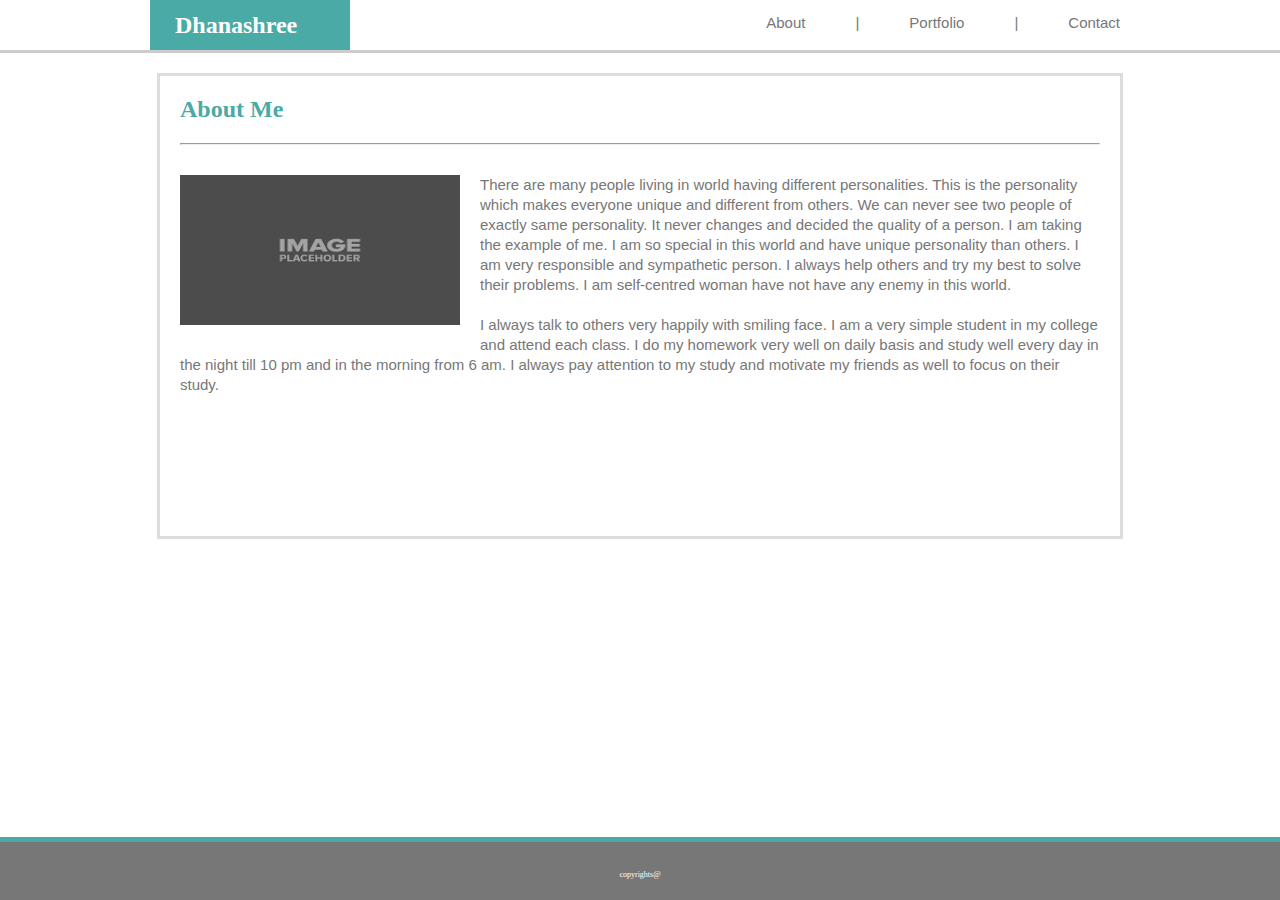
<file: index.html>
<!DOCTYPE html>
<html lang="en">
<head>
    <meta charset="UTF-8">
    <meta name="viewport" content="width=device-width, initial-scale=1.0">
    <meta http-equiv="X-UA-Compatible" content="ie=edge">
    <title>Document</title>
    <link rel="stylesheet" type="text/css" href="assets/css/style.css">
</head>
<body>
<!-- main header section -->
    <div class="full">
        <div class="first">
        <h2 id="mh">Dhanashree</h2>
        </div>
        <div class="contact"><a href="contact.html">Contact</a></div>
        <div class="part">|</div>
        <div class="port"><a href="portfolio.html">Portfolio</a></div>
        <div class="part">|</div>
        <div class="about"><a href="index.html">About</a></div>
    </div>
<!--main content section -->
    <div class="mcontent">
        <h2 class="main_heading">About Me</h2>
        <hr>
        <div class="para">
            <img src="assets/images/download.png">
            <p>
                There are many people living in world having different personalities. This is the personality which makes everyone unique and different from others. We can never see two people of exactly same personality. It never changes and decided the quality of a person. I am taking the example of me. I am so special in this world and have unique personality than others. I am very responsible and sympathetic person. I always help others and try my best to solve their problems. I am self-centred woman have not have any enemy in this world.
            </p>
            <p>
                I always talk to others very happily with smiling face. I am a very simple student in my college and attend each class. I do my homework very well on daily basis and study well every day in the night till 10 pm and in the morning from 6 am. I always pay attention to my study and motivate my friends as well to focus on their study.   
            </p>
        </div>
    </div>
    <footer class="footer">copyrights@</footer>
</body>
</html>
</file>
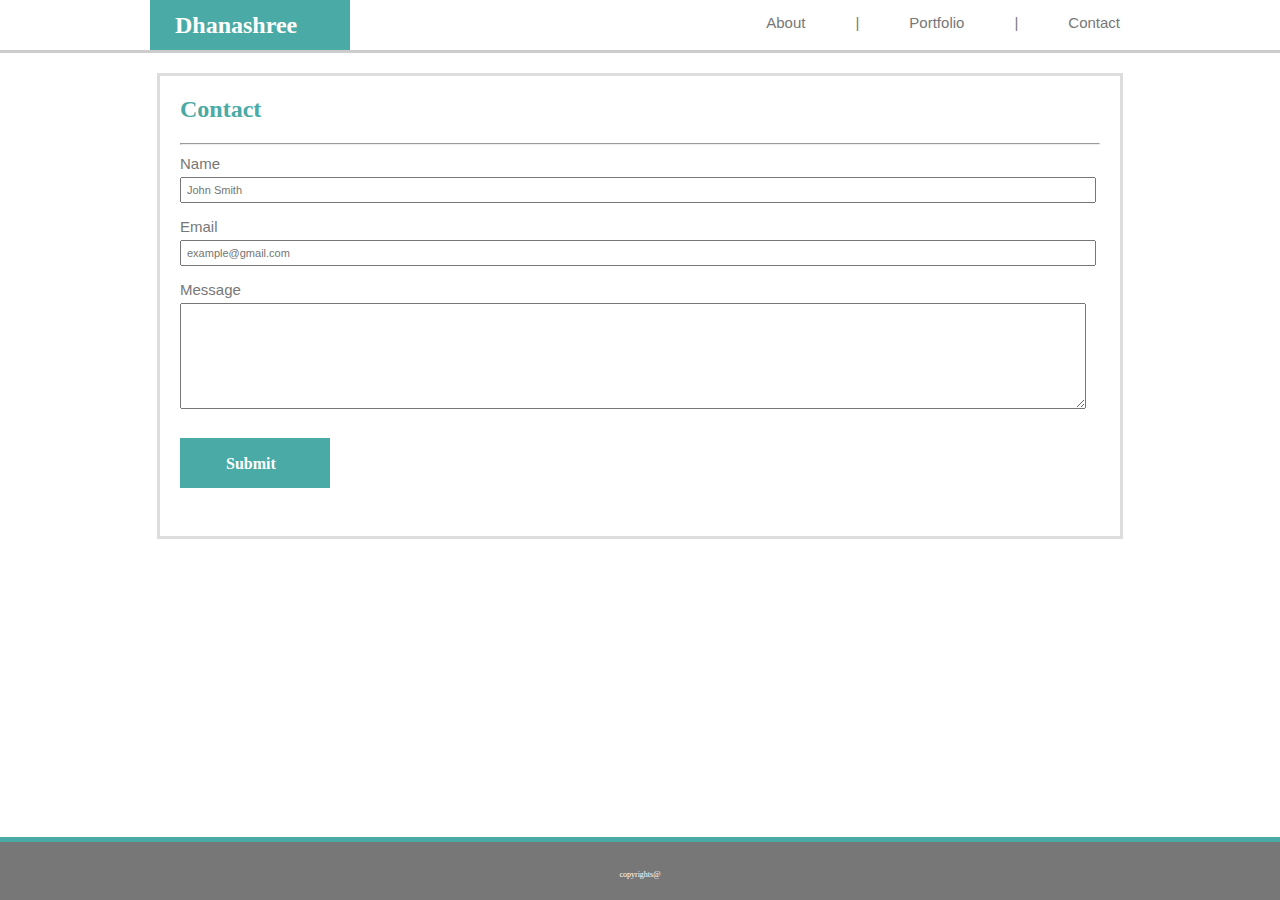
<file: contact.html>
<!DOCTYPE html>
<html lang="en">
<head>
    <meta charset="UTF-8">
    <meta name="viewport" content="width=device-width, initial-scale=1.0">
    <meta http-equiv="X-UA-Compatible" content="ie=edge">
    <title>Document</title>
    <link rel="stylesheet" type="text/css" href="assets/css/style.css">
</head>
<body>
    <div class="full">
        <div class="first">
            <h2 id="mh">Dhanashree</h2>
        </div>
        <div class="contact"><a href="contact.html">Contact</a></div>
        <div class="part">|</div>
        <div class="port"><a href="portfolio.html">Portfolio</a></div>
        <div class="part">|</div>
        <div class="about"><a href="index.html">About</a></div>
    </div>
    <div class="mcontent">
        <h2 class="main_heading">Contact</h2>
        <hr id="grey">
        <div class="name">Name</div>
        <input type="text" placeholder="John Smith">
        <div class="name">Email</div>
        <input type="text" placeholder="example@gmail.com">
        <div class="name">Message</div>
        <textarea type="text" class="msg"></textarea>
        <div class="submit">
            <h4>Submit</h4>
        </div>
    </div>
       <footer class="footer">copyrights@</footer>
</body>
</html>
</file>
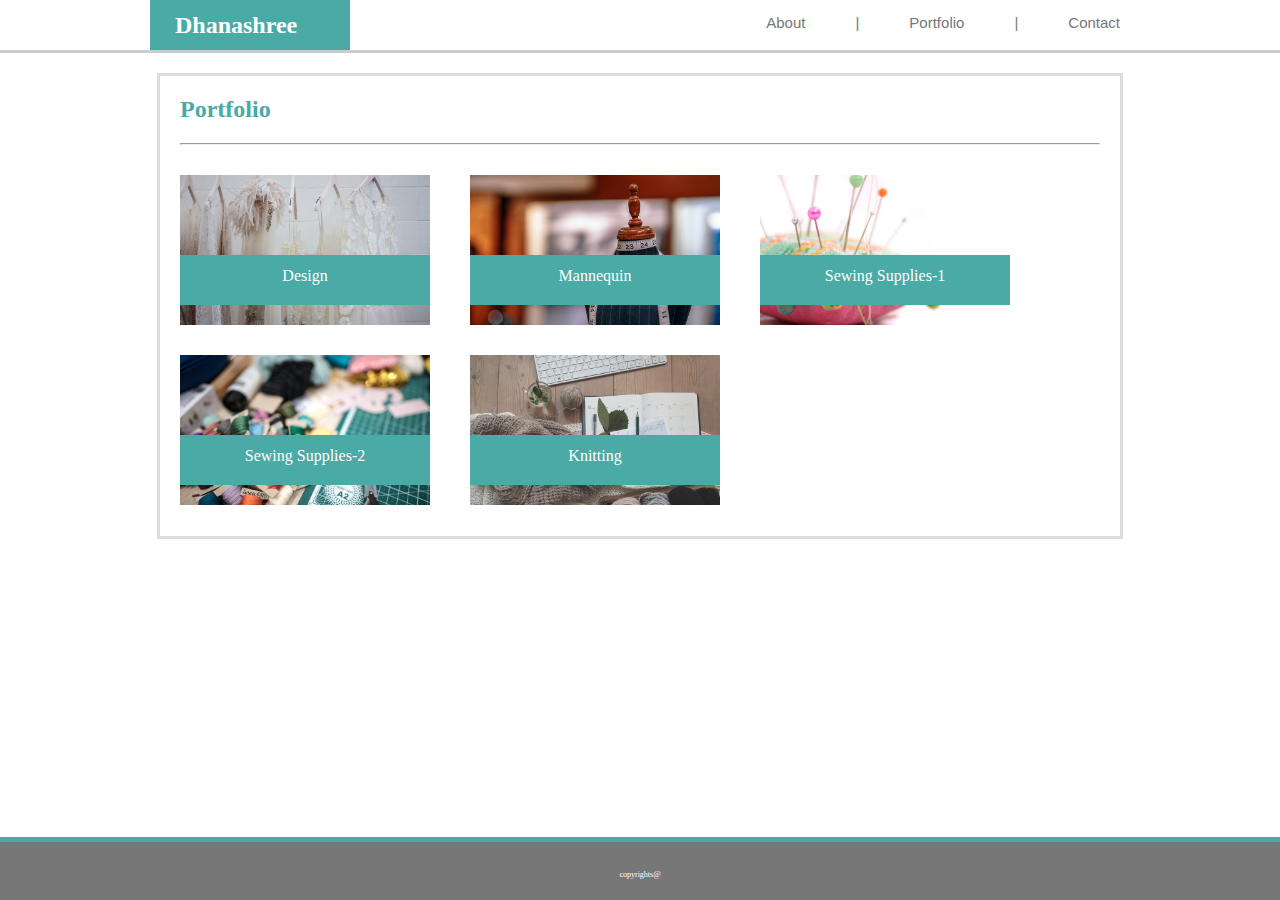
<file: portfolio.html>
<!DOCTYPE html>
<html lang="en">
<head>
    <meta charset="UTF-8">
    <meta name="viewport" content="width=device-width, initial-scale=1.0">
    <meta http-equiv="X-UA-Compatible" content="ie=edge">
    <title>Document</title>
    <link rel="stylesheet" type="text/css" href="assets/css/style.css">
</head>
<body>
    <div class="full">
        <div class="first">
            <h2 id="mh">Dhanashree</h2>
        </div>
        <div class="contact"><a href="contact.html">Contact</a></div>
        <div class="part">|</div>
        <div class="port"><a href="portfolio.html">Portfolio</a></div>
        <div class="part">|</div>
        <div class="about"><a href="index.html">About</a></div>
    </div>
    <div class="mcontent">
        <h2 class="main_heading">Portfolio</h2>
        <hr id="grey">
        <div class="pf1"><div class="upper"><div class="pn"> Design</div></div></div>
        <div class="pf2"><div class="upper"><div class="pn">Mannequin</div></div></div>
        <div class="pf3"><div class="upper"><div class="pn">Sewing Supplies-1</div></div></div>
        <div class="pf4"><div class="upper"><div class="pn">Sewing Supplies-2</div></div></div>
        <div class="pf5"><div class="upper"><div class="pn">Knitting</div></div></div>
    </div>
    <footer class="footer">copyrights@</footer>
</body>
</html>
</file>
<file: assets/css/style.css>
body{
    background-image: url("https://images.pexels.com/photos/255379/pexels-photo-255379.jpeg?auto=compress&cs=tinysrgb&dpr=2&h=650&w=940");
    background-size: cover;
    margin: 0px;
}

.full{
    margin: auto;
    margin-top: 0px;
    background-color: #ffffff;
    width: auto;
    height: 50px;
    border-bottom: solid;
    border-bottom-color: #cccccc;
}
.submit, .first{
    background-color: #4aaaa5;
    margin-left: 150px;
    float: left;
    width: 200px;
    height: 50px;
}
h4, #mh{
    float: left;
    margin: 12px 25px;
    font-family: Georgia, 'Times New Roman', Times, serif;
    color: #ffffff;
}
.about, .port, .contact, .part{
    font-family: Arial, Helvetica, sans-serif;
    color: #777777;
    float: right;
    font-size: 15px;
}
.contact{
    margin: 14px 150px 14px 20px;
}
.about, .port, .part{
    margin: 14px 20px;
}
.mcontent{
    margin: 20px auto;
    clear: both;
    width: 960px;
    height: 460px;
    background-color: #ffffff;
    border: solid #dddddd;
}
a{
    text-decoration: none;
    padding: 5px 10px;
    color:  #777777;
}
a:hover{
    background-color: #4aaaa5;
    color: #ffffff;
}
.main_heading{
    color: #4aaaa5;
    margin: 20px 250px 20px 20px;
}
hr{
    margin: 20px 20px 10px 20px;
    clear: both;
    color: #cccccc;
}
.p1, .p2, .p3, .p4, .p5, img{
    z-index: 5;
    float: left;
    width: 280px;
    height: 150px;
    margin: 20px;
}
/* how to know which attributes are not needed???? */
.para{
    float: left;
}
p{
    margin: 20px 20px;
    color: #777777;
    line-height: 20px;
    font-size: 15px;
    font-family: Arial, Helvetica, sans-serif;
}
.footer{
    position: fixed;
    left: 0;
    bottom: 0;
    width: 100%;
    height: 30px;
    background-color: #777777;
    color: #ffffff;
    font-size: 8px;
    text-align: center;
    padding-top: 28px;
    border-top: 5px solid #4aaaa5;
}
/* contact page */
.name{
    margin: 10px 20px 5px 20px;
    font-family: Arial, Helvetica, sans-serif;
    color: #777777;
    font-size: 15px;
}
input{
    margin: 0px 20px 5px 20px;
    font-family: Arial, Helvetica, sans-serif;
    color: #777777;
    font-size: 11px;
    width: 94%;
    padding: 5px;
}
.msg{
    clear: both;
    height:100px;
    width: 900px;
    margin: 0px 20px 5px 20px;
}
.submit{
    clear: both;
    margin-left: 20px;
    margin-top: 20px;
    width: 150px;
} 
h4{
    clear: both;
    margin: 17px 46px;
}
/* portfolio page */
.upper{
    margin-top: 80px;
    background-color: #4aaaa5;
    width: 250px;
    height: 50px;
    z-index: 20;
}
.pf1{
    float: left;
    background-image: url(../images/r3.jpg);
    background-size: cover;
    margin: 20px 20px 10px 20px;
    width: 250px;
    height: 150px;
}
.pf2{
    float: left;
    background-image: url(../images/r4.jpg);
    background-size: cover;
    margin: 20px 20px 10px 20px;
    width: 250px;
    height: 150px;
}
.pf3{
    float: left;
    background-image: url(../images/r5.jpg);;
    background-size: cover;
    margin: 20px 20px 10px 20px;
    width: 250px;
    height: 150px;
}
.pf4{  
    clear: both;  
    float: left;
    background-image: url(../images/r7.jpg);;
    background-size: cover;
    margin: 20px 20px 10px 20px;
    width: 250px;
    height: 150px;
}
.pf5{
    /* clear: both; */
    float: left;
    background-image: url(../images/r8.jpg);
    background-size: cover;
    margin: 20px 20px 10px 20px;
    width: 250px;
    height: 150px;
}
.pn{
    color: #ffffff;
    text-align: center;
    padding: 12px 0px;    
}
</file>
